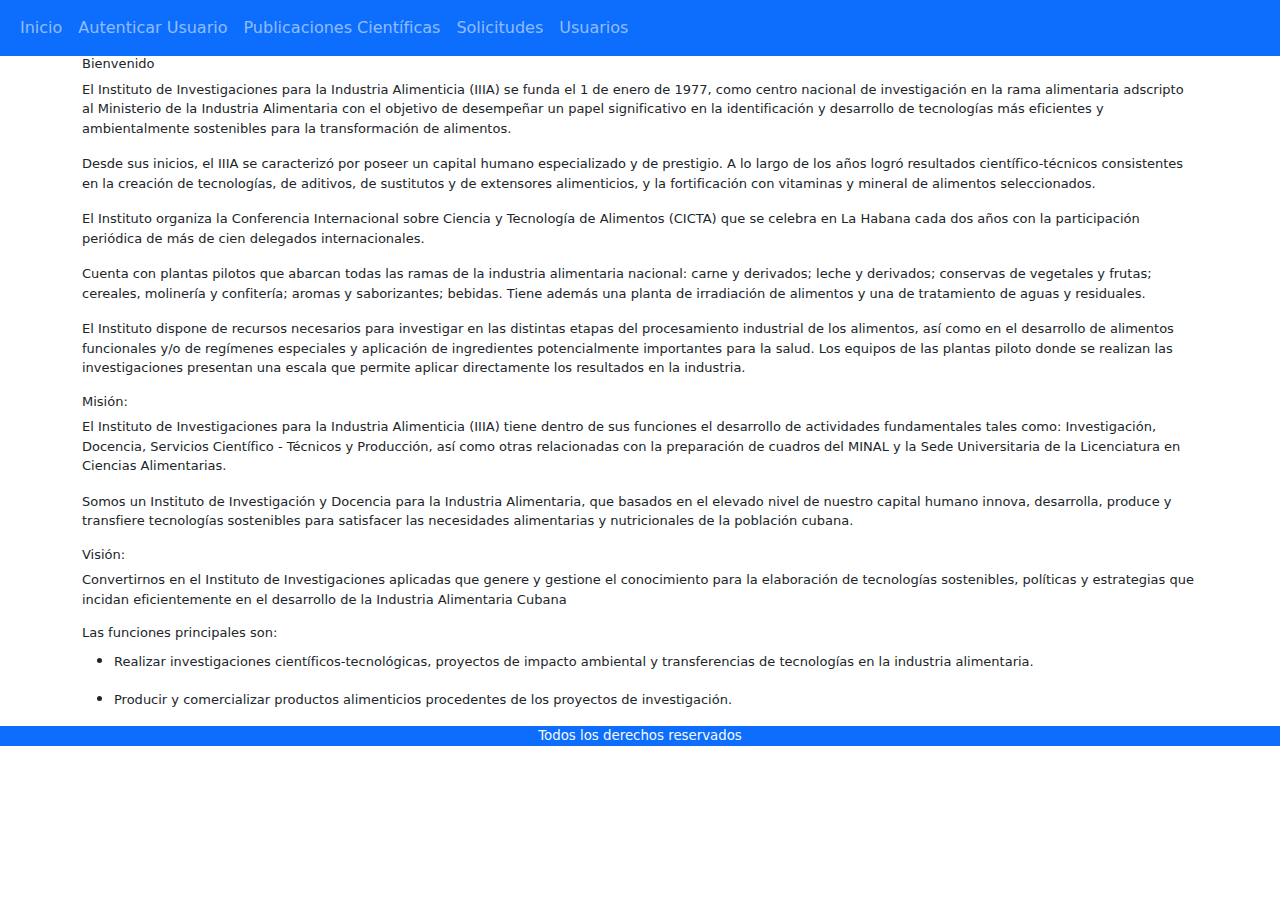
<file: index.html>
<!DOCTYPE html>
<html lang="es">
  <head>
    <meta charset="UTF-8" />
    <meta name="viewport" content="width=device-width, initial-scale=1" />

    <title>Bienvenido</title>

    <link rel="stylesheet" type="text/css" href="./css/bootstrap.min.css" />
    <link rel="stylesheet" type="text/css" href="./css/style.css" />
    <script
      rel="script"
      type="text/javascript"
      src="./js/bootstrap.bundle.js"
    ></script>
  </head>

  <body>
    <header>
      <nav
        role="navigation"
        class="navbar navbar-expand-md bg-primary navbar-dark"
      >
        <div class="container-fluid">
          <button
            class="navbar-toggler"
            type="button"
            data-bs-toggle="collapse"
            data-bs-target="#collapsibleNavbar"
          >
            <span class="navbar-toggler-icon"></span>
          </button>

          <div class="collapse navbar-collapse" id="collapsibleNavbar">
            
            <ul class="navbar-nav">
              
              <li class="nav-item active">
                <a class="nav-link" href="#">Inicio</a>
              </li>
              
              <li class="nav-item">
                <a class="nav-link" href="/paginas/login.html">Autenticar Usuario</a>
              </li>

              <li class="nav-item">
                <a class="nav-link" href="/paginas/Publicaciones.html">Publicaciones Científicas</a>
              </li>

              <li class="nav-item">
                <a class="nav-link" href="/paginas/Solicitar_Matricula.html">Solicitudes</a>
              </li>

              <li class="nav-item">
                <a class="nav-link" href="/paginas/Usuario.html">Usuarios</a>
              </li>
              
            </ul>
          </div>
        </div>
      </nav>
    </header>

    <main>
      <div class="container">
        <div class="col-12">
          <h1>Bienvenido</h1>
          <p>
            El Instituto de Investigaciones para la Industria Alimenticia (IIIA)
            se funda el 1 de enero de 1977, como centro nacional de
            investigación en la rama alimentaria adscripto al Ministerio de la
            Industria Alimentaria con el objetivo de desempeñar un papel
            significativo en la identificación y desarrollo de tecnologías más
            eficientes y ambientalmente sostenibles para la transformación de
            alimentos.
          </p>

          <p>
            Desde sus inicios, el IIIA se caracterizó por poseer un capital
            humano especializado y de prestigio. A lo largo de los años logró
            resultados científico-técnicos consistentes en la creación de
            tecnologías, de aditivos, de sustitutos y de extensores
            alimenticios, y la fortificación con vitaminas y mineral de
            alimentos seleccionados.
          </p>

          <p>
            El Instituto organiza la Conferencia Internacional sobre Ciencia y
            Tecnología de Alimentos (CICTA) que se celebra en La Habana cada dos
            años con la participación periódica de más de cien delegados
            internacionales.
          </p>

          <p>
            Cuenta con plantas pilotos que abarcan todas las ramas de la
            industria alimentaria nacional: carne y derivados; leche y
            derivados; conservas de vegetales y frutas; cereales, molinería y
            confitería; aromas y saborizantes; bebidas. Tiene además una planta
            de irradiación de alimentos y una de tratamiento de aguas y
            residuales.
          </p>

          <p>
            El Instituto dispone de recursos necesarios para investigar en las
            distintas etapas del procesamiento industrial de los alimentos, así
            como en el desarrollo de alimentos funcionales y/o de regímenes
            especiales y aplicación de ingredientes potencialmente importantes
            para la salud. Los equipos de las plantas piloto donde se realizan
            las investigaciones presentan una escala que permite aplicar
            directamente los resultados en la industria.
          </p>

          <h2>Misión:</h2>
          <p>
            El Instituto de Investigaciones para la Industria Alimenticia (IIIA)
            tiene dentro de sus funciones el desarrollo de actividades
            fundamentales tales como: Investigación, Docencia, Servicios
            Científico - Técnicos y Producción, así como otras relacionadas con
            la preparación de cuadros del MINAL y la Sede Universitaria de la
            Licenciatura en Ciencias Alimentarias.
          </p>
          <p>
            Somos un Instituto de Investigación y Docencia para la Industria
            Alimentaria, que basados en el elevado nivel de nuestro capital
            humano innova, desarrolla, produce y transfiere tecnologías
            sostenibles para satisfacer las necesidades alimentarias y
            nutricionales de la población cubana.
          </p>
          <h2>Visión:</h2>
          <p>
            Convertirnos en el Instituto de Investigaciones aplicadas que genere
            y gestione el conocimiento para la elaboración de tecnologías
            sostenibles, políticas y estrategias que incidan eficientemente en
            el desarrollo de la Industria Alimentaria Cubana
          </p>

          <h2>Las funciones principales son:</h2>
          <ul>
            <li>
              <p>
                Realizar investigaciones científicos-tecnológicas, proyectos de
                impacto ambiental y transferencias de tecnologías en la
                industria alimentaria.
              </p>
            </li>

            <li>
              <p>
                Producir y comercializar productos alimenticios procedentes de
                los proyectos de investigación.
              </p>
            </li>
          </ul>
        </div>
      </div>
    </main>

    <footer>
      <div class="container-fluid bg-primary text-center text-light">
        Todos los derechos reservados
      </div>
    </footer>
  </body>
</html>
</file>
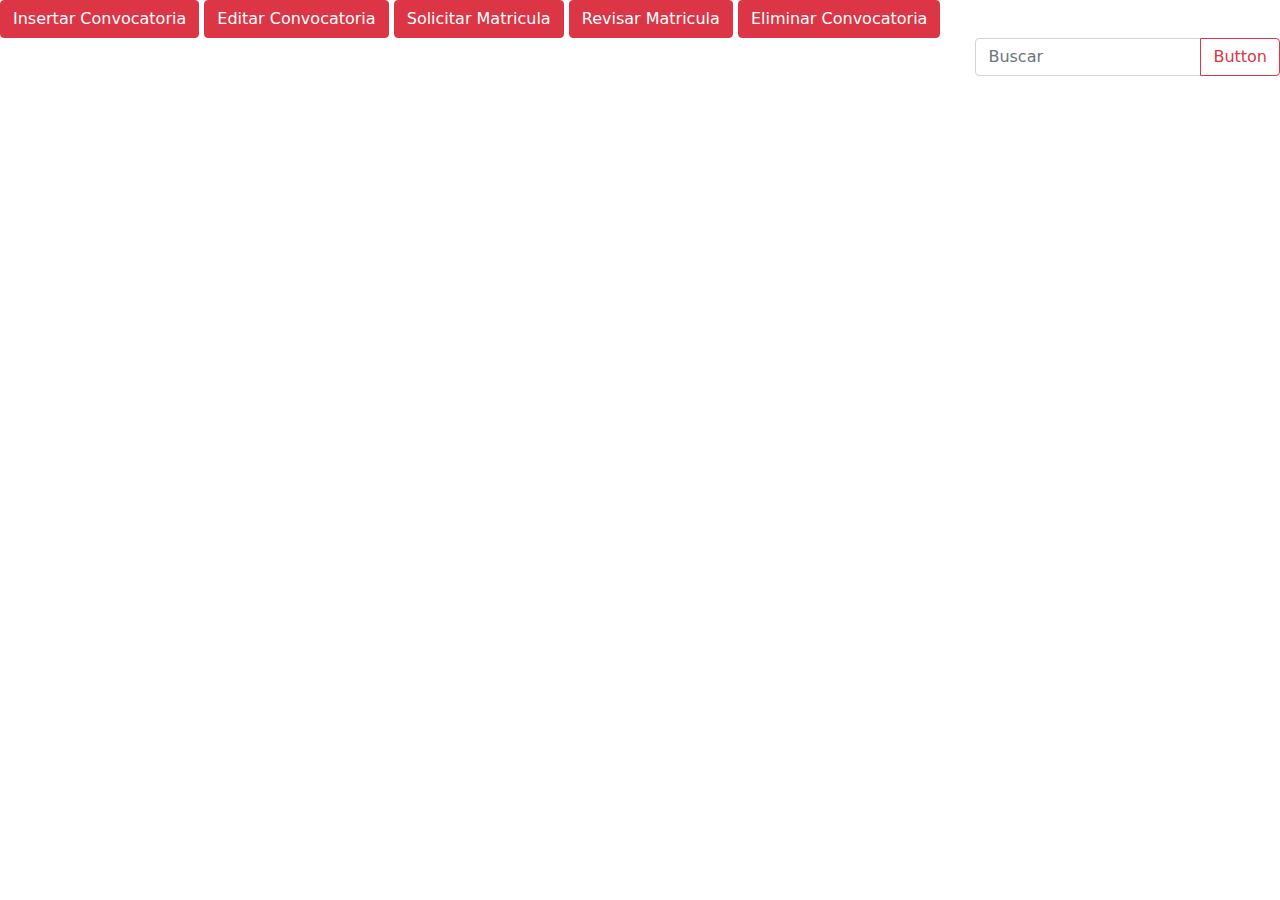
<file: paginas/Convocatoria.html>
<!DOCTYPE html>
<html lang="en">
<head>
    <meta charset="UTF-8">
    <title>Publicaicones</title>
    <link href="../css/bootstrap.min.css" rel="stylesheet">
    <link href="../css/style.css" type="text/css" rel="stylesheet">
</head>
<header>
    <a class="btn  btn-danger btn-block" href="login.html" role="button"> Insertar Convocatoria      </a>
    <a class="btn  btn-danger btn-block" href="Insertar_Publicaciones.html" role="button"> Editar Convocatoria     </a>
    <a class="btn  btn-danger btn-block" href="Solicitar_Matricula.html" role="button"> Solicitar Matricula     </a>
    <a class="btn  btn-danger btn-block" href="Revisar_Matricula.html" role="button"> Revisar Matricula     </a>
    <a class="btn  btn-danger btn-block" href="../Bienvenida.html" role="button"> Eliminar Convocatoria </a>
    <form  method="post" class="position-absolute end-0" target="_blank">

        <div class="input-group mb-3">
            <input type="search" class="form-control" placeholder="Buscar" aria-label="Buscar" aria-describedby="Buscar">
            <button class="btn btn-outline-danger" type="button" id="Buscar">Button</button>
        </div>

    </form>


</header>
<body>

</body>
</html>
</file>
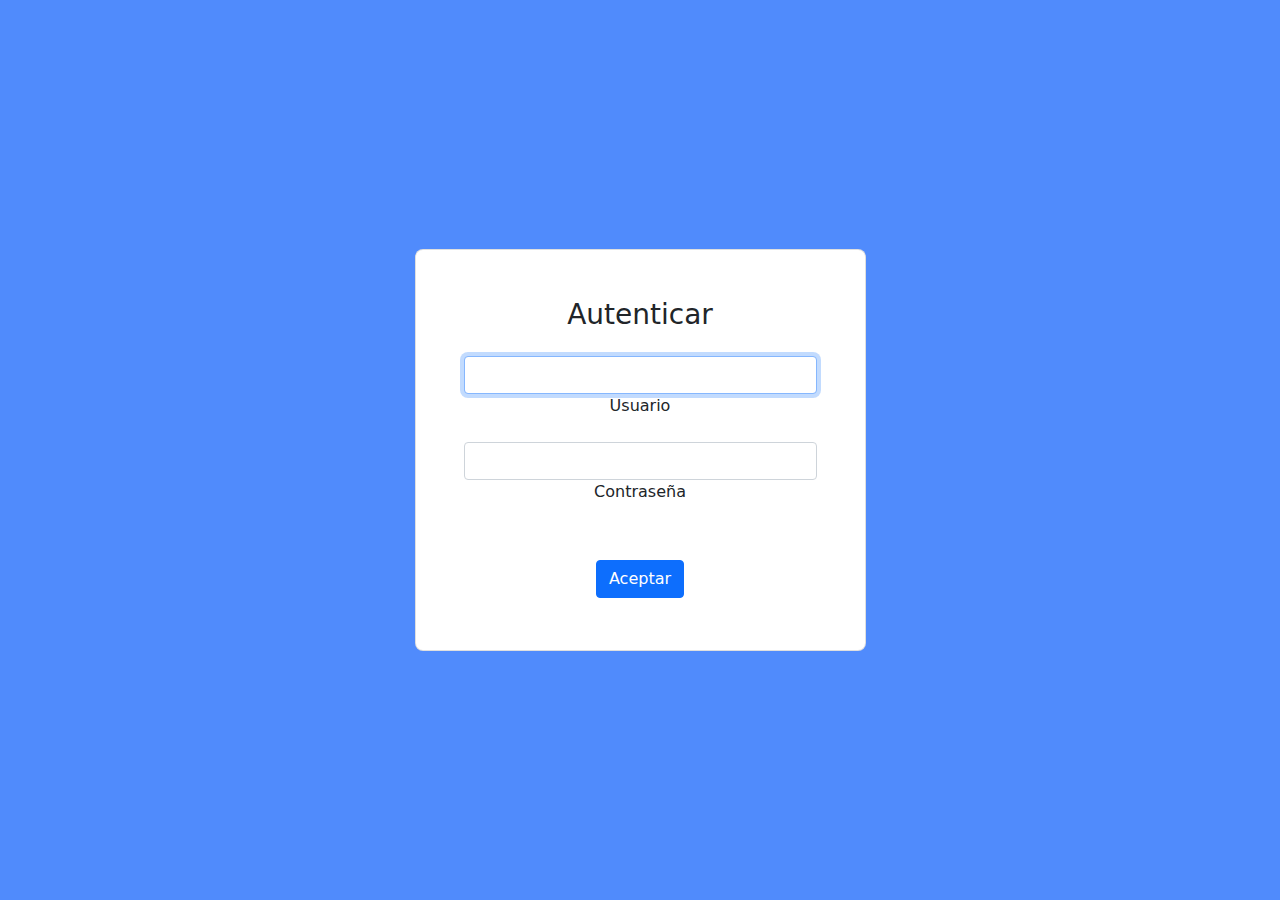
<file: paginas/login.html>
<!doctype html>
<html lang="en">
<head>
    <meta charset="utf-8">
    <meta name="viewport" content="width=device-width, initial-scale=1, shrink-to-fit=no">
    <meta name="description" content="Página de Autenticación">
    <title>Autenticar Usuario</title>
    <link href="../css/style.css" type="text/css" rel="stylesheet">
    <link href="../css/bootstrap.min.css" type="text/css" rel="stylesheet">

    <script rel="script" src="../js/bootstrap.bundle.js"></script>
    <script rel="script" src="../js/validacion.js"></script>
</head>
<body>
<main>
    <section class="vh-100" style="background-color: #508bfc;">
        <div class="container py-5 h-100">
            <div class="row d-flex justify-content-center align-items-center h-100">
                <div class="col-10 col-md-8 col-lg-6 col-xl-5">
                    <div class="card" style="border-radius: 0.5rem;">

                        <form class="" action="#" method="post" >

                            <div class="card-body p-5 text-center">
                                <h3 class="mb-4">Autenticar</h3>

                                <div class="form-outline mb-3">
                                    <input required autofocus type="text" id="usuario"
                                           class="form-control"/>
                                    <label class="form-label" for="usuario">Usuario</label>
                                </div>

                                <div class="form-outline mb-3">
                                    <input required type="password" id="contrasena"
                                           class="form-control"/>
                                    <label class="form-label" for="contrasena">Contraseña</label>
                                </div>

                                <div class="form-outline mb-2">
                                    <span id="error">Error, usuario y/o contraseña incorrectos.</span>
                                </div>
                                <button class="btn btn-primary btn-block mb-1" type="submit"
                                        onclick="return validarAuth()">
                                    Aceptar
                                </button>
                            </div>

                        </form>
                    </div>

                </div>
            </div>
        </div>
    </section>
</main>
</body>
</html>
</file>
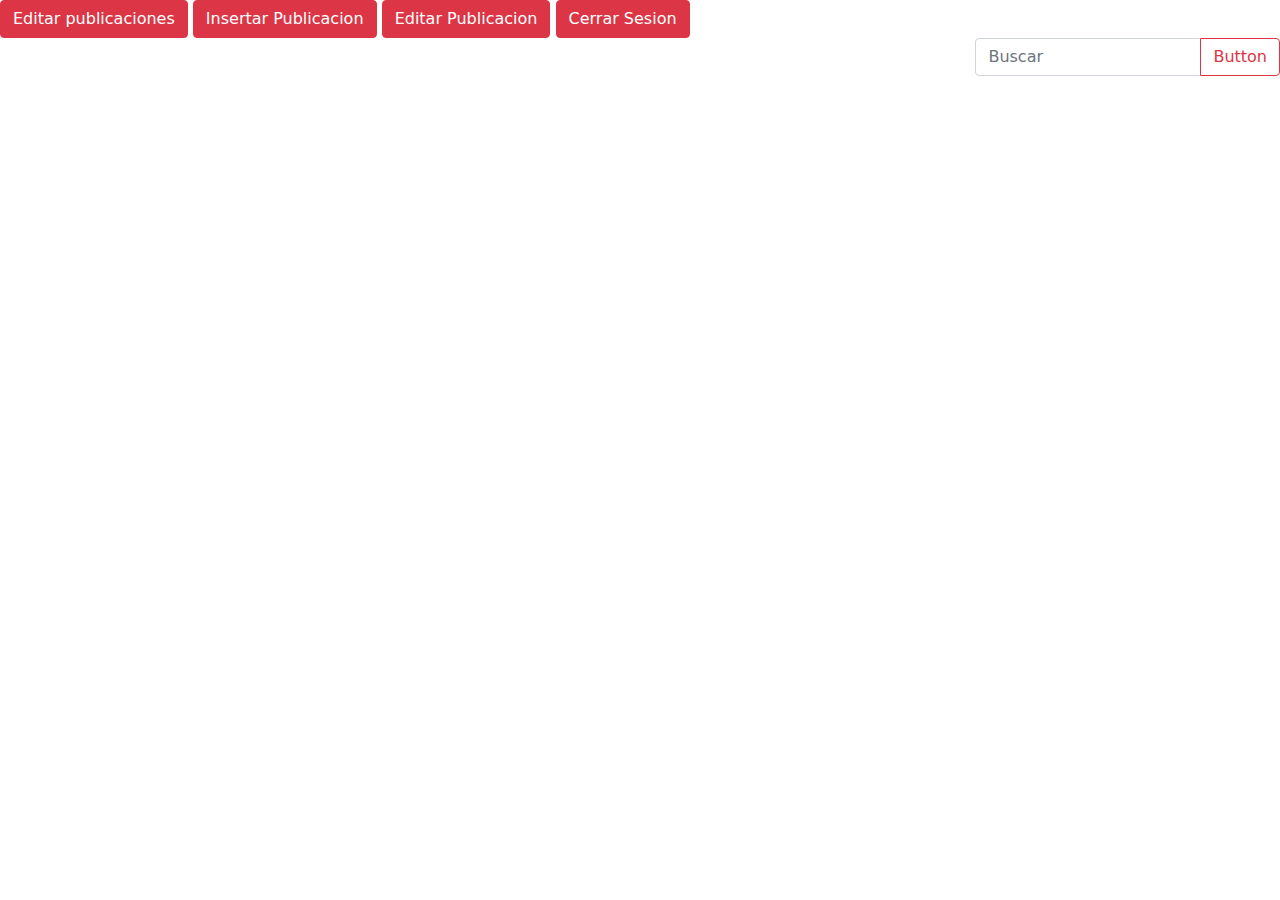
<file: paginas/Publicaciones.html>
<!DOCTYPE html>
<html lang="en">
<head>
    <meta charset="UTF-8">
    <title>Publicaicones</title>
    <link href="../css/bootstrap.min.css" rel="stylesheet">
    <link href="../css/style.css" type="text/css" rel="stylesheet">
</head>
<header>
    <a class="btn  btn-danger btn-block" href="login.html" role="button"> Editar publicaciones      </a>
    <a class="btn  btn-danger btn-block" href="Insertar_Publicaciones.html" role="button"> Insertar Publicacion     </a>
    <a class="btn  btn-danger btn-group-lg btn-block" href="paginas/login.html" role="button">       Editar Publicacion        </a>
    <a class="btn  btn-danger btn-block" href="../Bienvenida.html" role="button"> Cerrar Sesion </a>
    <form  method="post" class="position-absolute end-0" target="_blank">

        <div class="input-group mb-3">
            <input type="search" class="form-control" placeholder="Buscar" aria-label="Buscar" aria-describedby="Buscar">
            <button class="btn btn-outline-danger" type="button" id="Buscar">Button</button>
        </div>

    </form>


</header>
<body>

</body>
</html>
</file>
<file: css/style.css>
main p {
    font-size: small;
}

main h1 {
    font-size: small;
}

main h2 {
    font-size: small;
}

footer {
    font-size: smaller;
    align-content: center;

}

#error {
    color: red !important;
    visibility: hidden;

}

#tableUserSearch {
    float: right;
}
</file>
